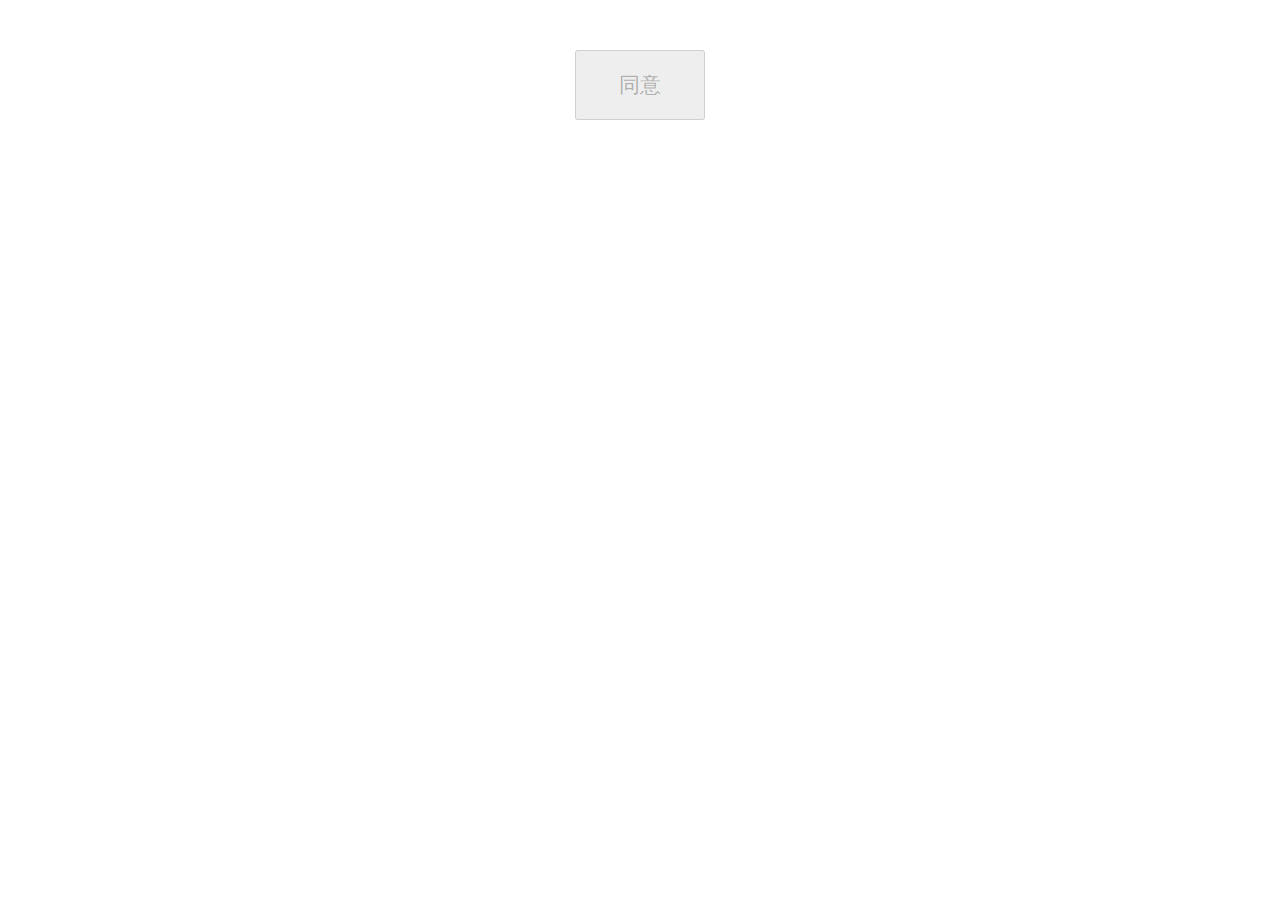
<file: 10-timer-button/index.html>
<!DOCTYPE html>
<html lang="en">
<head>
    <meta charset="UTF-8">
    <meta name="viewport" content="width=device-width, initial-scale=1.0">
    <title>Document</title>
    <link rel="stylesheet" href="./index.css">
</head>
<body>
    <input class="box" type="button" value="同意" disabled />
    <script src="https://code.jquery.com/jquery-3.1.1.min.js"></script>
    <script src="./index.js"></script>
</body>
</html>
</file>
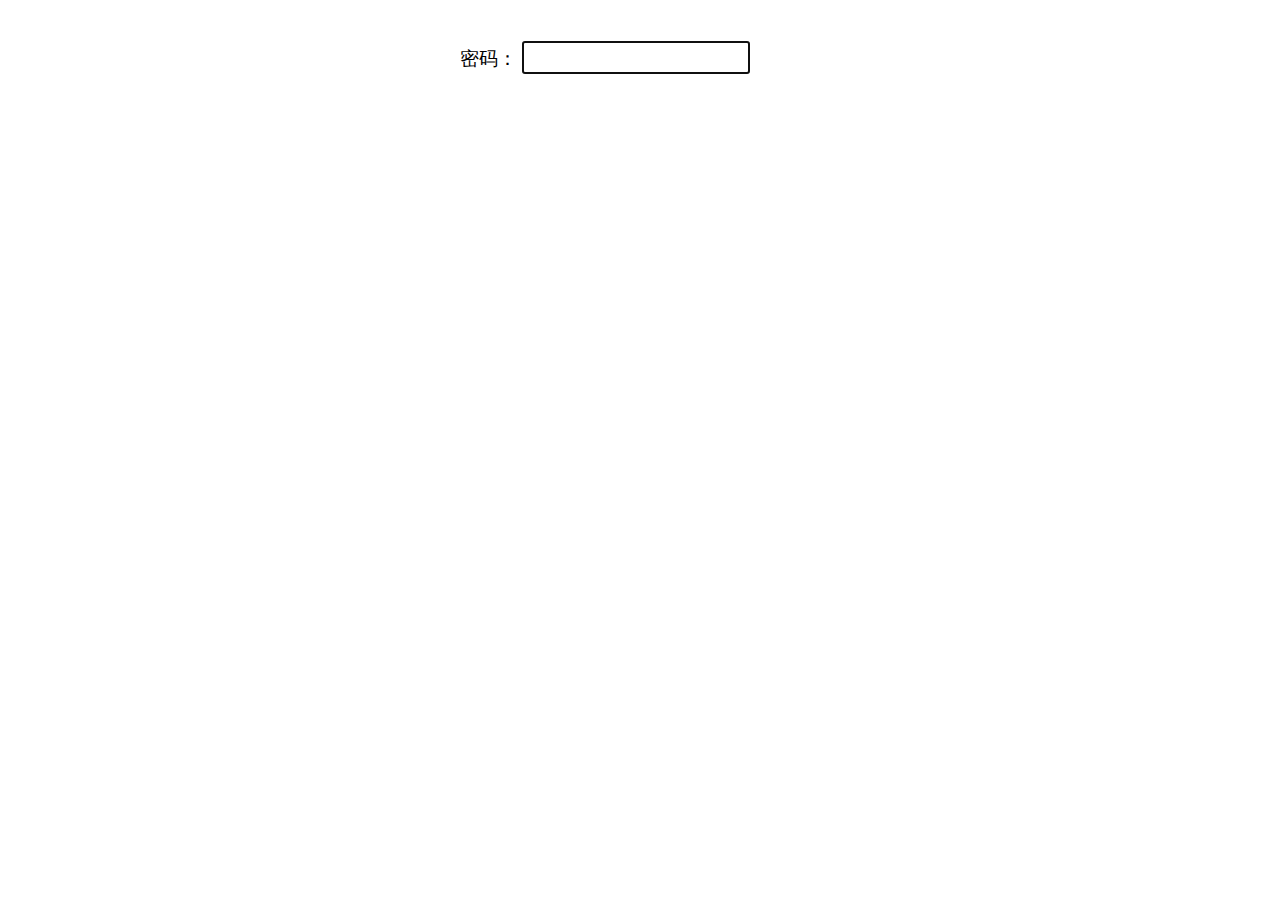
<file: 11-password-visual/index.html>
<!DOCTYPE html>
<html lang="en">
<head>
    <meta charset="UTF-8">
    <meta name="viewport" content="width=device-width, initial-scale=1.0">
    <title>Document</title>
    <link rel="stylesheet" href="./index.css">
</head>
<body>
    <div class="main">
        密码：
        <input id="pwd" type="password" autofocus/>
        <div id="eye"></div>
        <input class="pwd-text" style="z-index: -10;" />
    </div>
    <script src="https://code.jquery.com/jquery-3.1.1.min.js"></script>
    <script src="./index.js"></script>
</body>
</html>
</file>
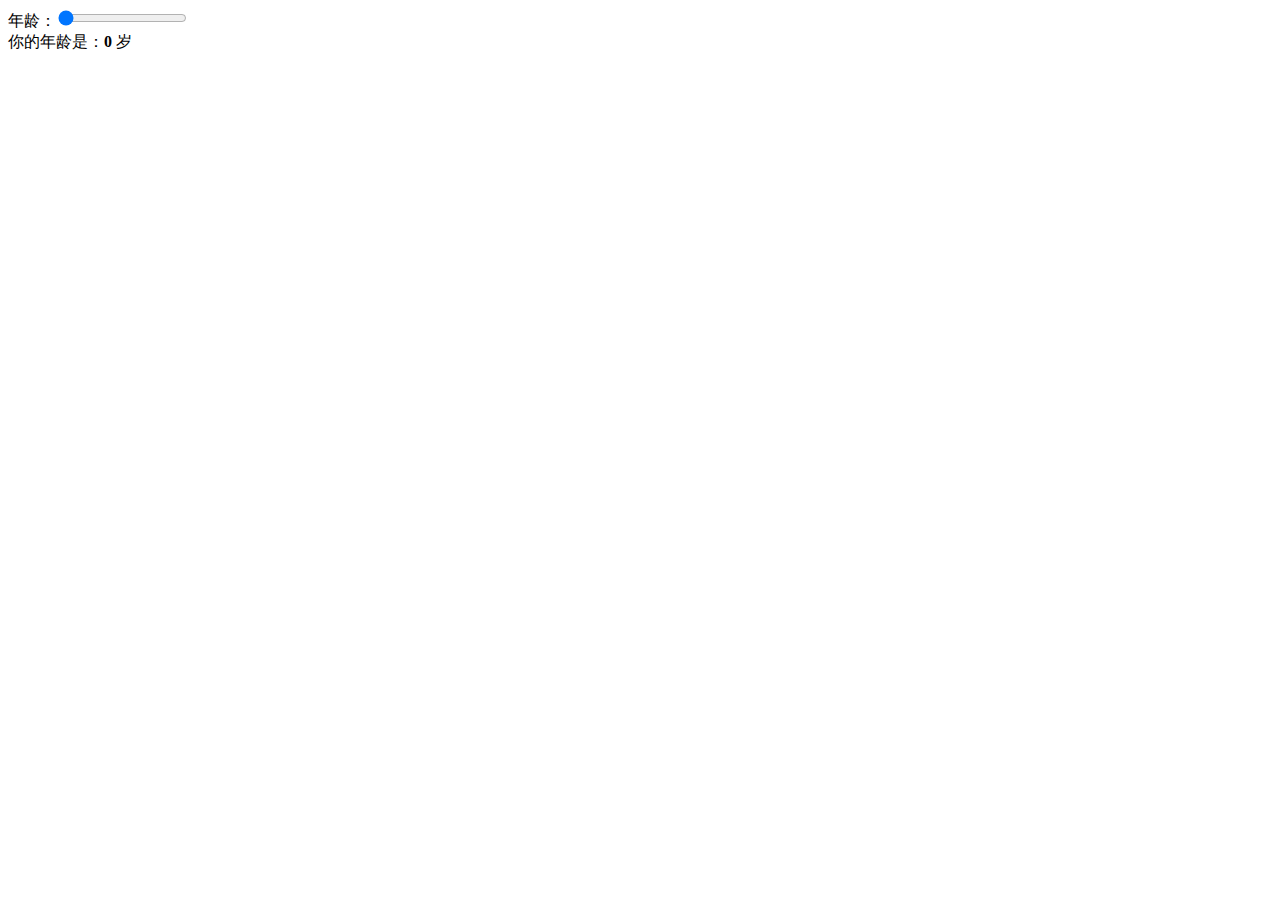
<file: 12-range/index.html>
<!DOCTYPE html>
<html lang="en">
<head>
    <meta charset="UTF-8">
    <meta name="viewport" content="width=device-width, initial-scale=1.0">
    <title>Document</title>
    <link rel="stylesheet" href="./index.css">
</head>
<body>
    年龄：<input type="range" value="0" id="range" />
    <br>
    你的年龄是：<span id="age">0</span>&nbsp;岁
    <script src="https://code.jquery.com/jquery-3.1.1.min.js"></script>
    <script src="./index.js"></script>
</body>
</html>
</file>
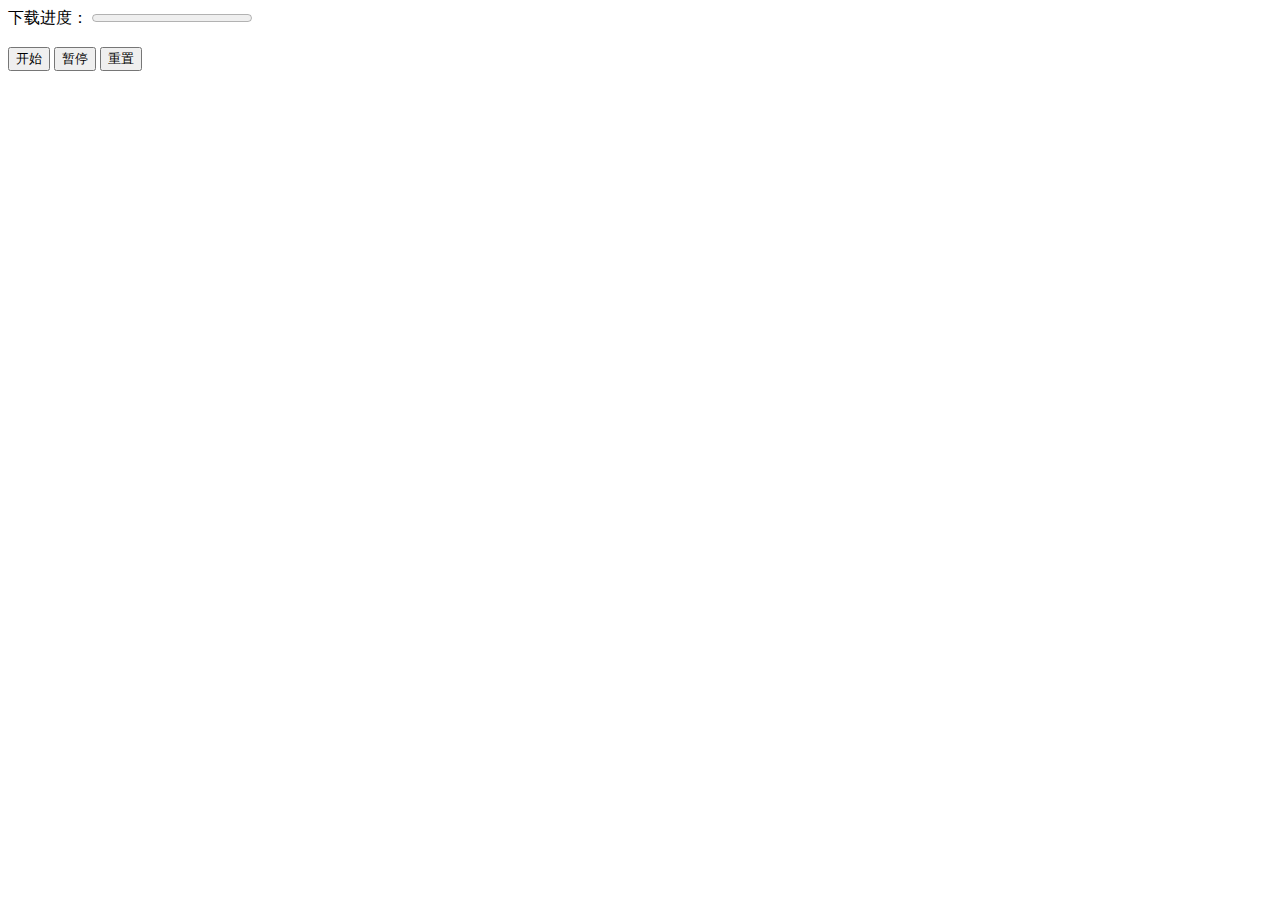
<file: 13-progress/index.html>
<!DOCTYPE html>
<html lang="en">
<head>
    <meta charset="UTF-8">
    <meta name="viewport" content="width=device-width, initial-scale=1.0">
    <title>Document</title>
    <link rel="stylesheet" href="./index.css">
</head>
<body>
    下载进度：
    <progress value="0" max="100"></progress>
    <br>
    <br>
    <button id="start-button">开始</button>
    <button id="stop-button">暂停</button>
    <button id="reset-button">重置</button>
    <script src="https://code.jquery.com/jquery-3.1.1.min.js"></script>
    <script src="./index.js"></script>
</body>
</html>
</file>
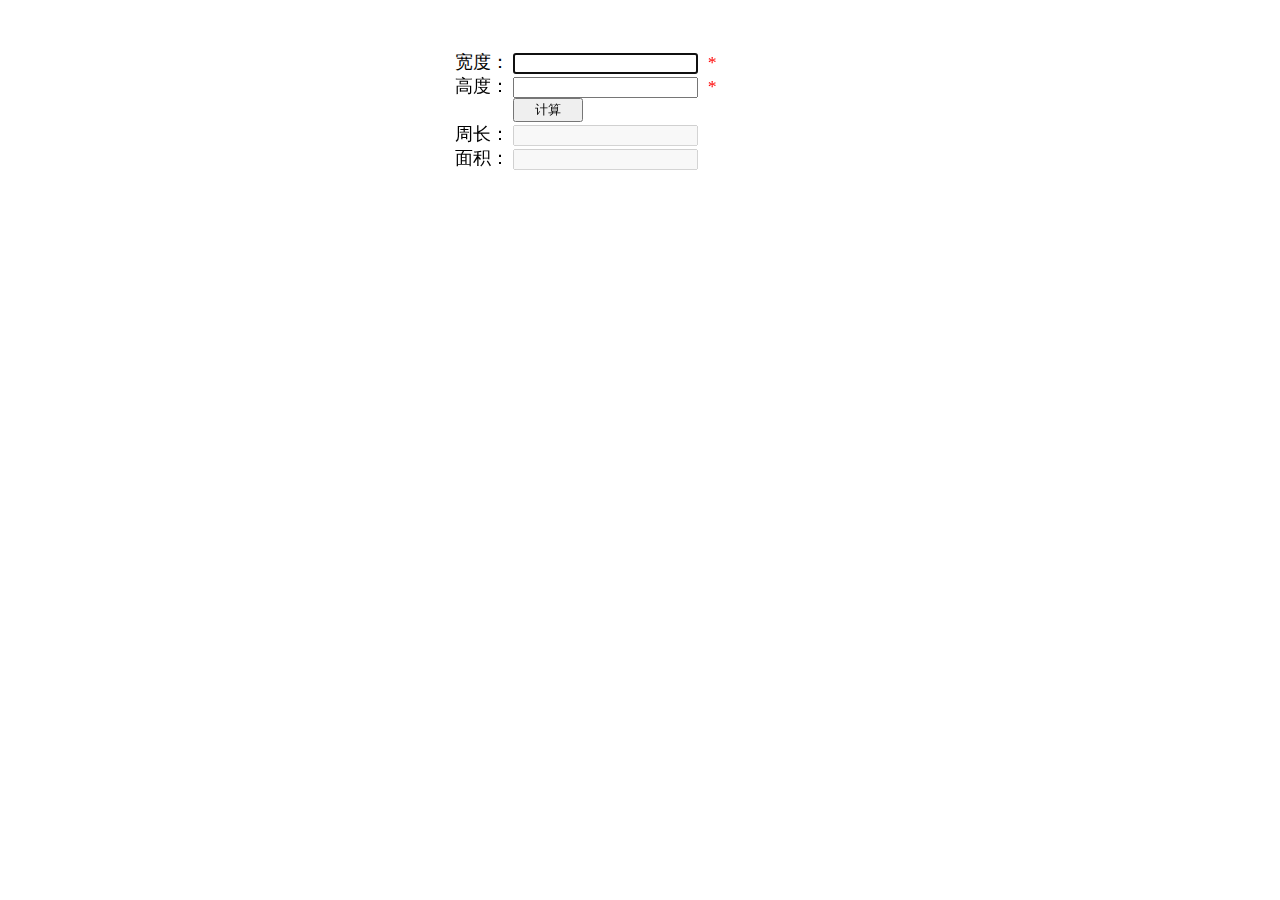
<file: 20-form-validation/index.html>
<!DOCTYPE html>
<html lang="en">
<head>
    <meta charset="UTF-8">
    <meta name="viewport" content="width=device-width,initial-scale=1,user-scalable=0">
    <title>矩形计算器</title>
    <link rel="stylesheet" href="./rectangle.css">
    <link rel="icon" href="https://i.wangding.in/favicon.ico" sizes="48x48" type="image/png">
</head>
<body>
    <div id="box">
        <lable>宽度：</lable>
        <input id="width" type="text" autofocus>
        <span>*</span>
        <br>
        <div id="width-validation-message"></div>
        <lable>高度：</lable>
        <input id="height" type="text">
        <span>*</span>
        <br>
        <div id="height-validation-message"></div>
        <lable></lable>
        <input type="button" id="calculate" value="计算"><br>
        <lable>周长：</lable>
        <input id="perimeter" type="text" disabled>
        <br>
        <lable>面积：</lable>
        <input id="area" type="text" disabled>
    </div> 
    <script src="https://code.jquery.com/jquery-3.1.1.min.js"></script>
    <script src="./rectangle.js"></script>
    
</body>
</html>
</file>
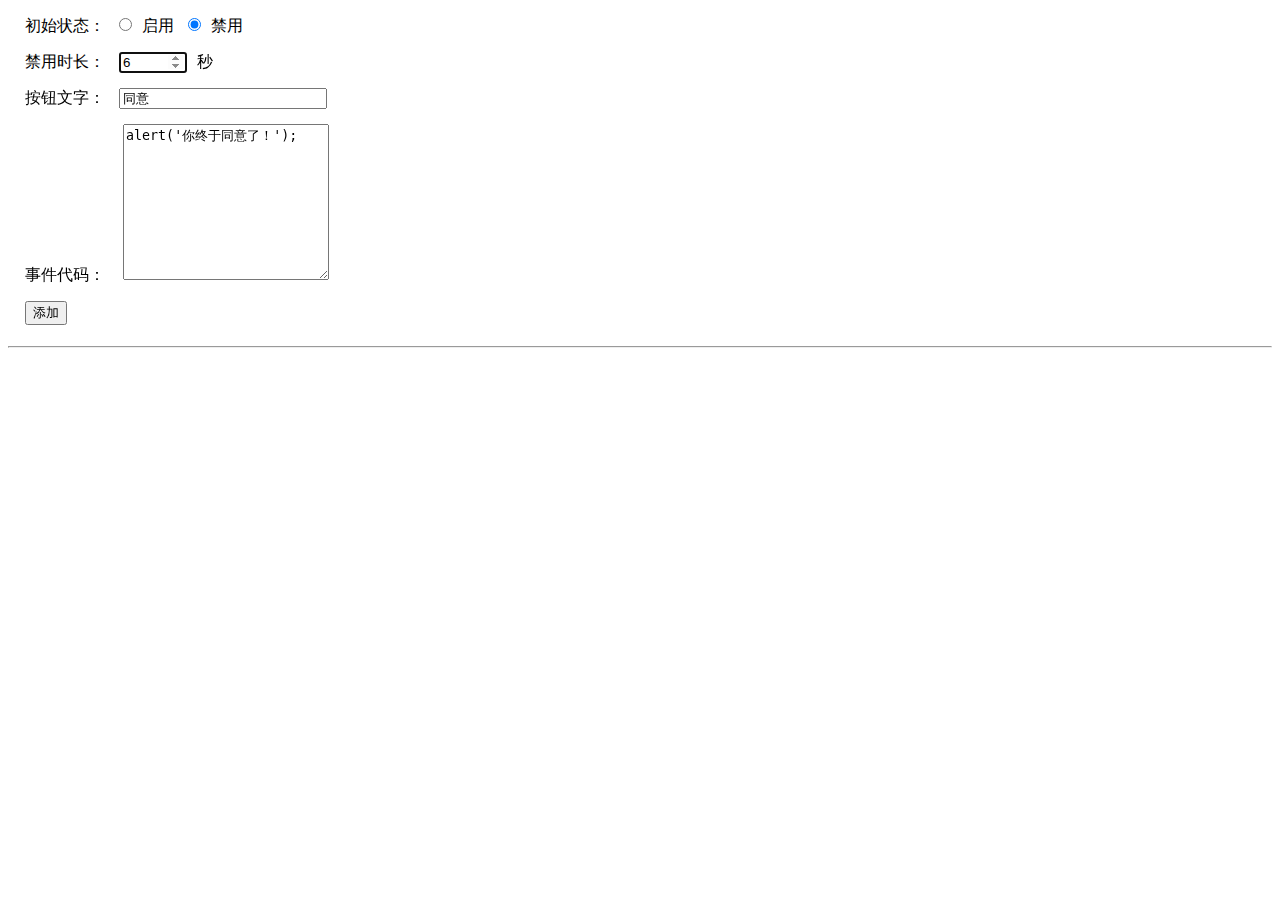
<file: 41-timer-button/index.html>
<!DOCTYPE html>
<html lang="en">
<head>
    <meta charset="UTF-8">
    <meta name="viewport" content="width=device-width, initial-scale=1.0">
    <title>定时器按钮组件</title>
    <link rel="stylesheet" href="./index.css">
</head>
<body>
    <form class="form-create-button">
        <label>初始状态：</label>
        <input type="radio" name="status" value="true"><label>启用</label>
        <input type="radio" name="status" value="false" checked><label>禁用</label>
        <br>
        <label>禁用时长：</label>
        <input type="number" min="0" max="100" value="6" autofocus>秒
        <br>
        <label>按钮文字：</label>
        <input type="text" maxlength="5" value="同意" required>
        <br>
        <div>
        <label>事件代码：</label>
        <textarea cols="30" rows="10">alert('你终于同意了！');</textarea>
        </div>
        <input type="submit" value="添加">
    </form>
    <hr>
    <div class="main"></div>
    <script src="https://code.jquery.com/jquery-3.1.1.min.js"></script>
    <script src="./timer-button.js"></script>
    <script>
        // $(function(){
        //     var $btnAdd = $("#add");

        //     $btnAdd.click(function(){
        //         $timerButton.show({
        //             num:60,
        //             title:"发送验证码",
        //             onClick:function(){
        //                 console.log("点击了定时器按钮！")
        //             }
        //         })
        //     })
        // })
        $(function() {
            var radStatus,
                txtTime  = $('form input[type="number"]'),
                txtTitle = $('form input[type="text"]'),
                txtCode  = $('form textarea'),
                fmButton = $('form');

            fmButton.submit(function(e) {
                e.preventDefault();
                radStatus  = $('form input[type="radio"]:checked');

                /*global timerButton:true*/
                var btn = timerButton({
                    'container': 'div.main',
                    'enabled': radStatus.val() === 'true',
                    'duration': Number(txtTime.val()),
                    'text': txtTitle.val()
                });

                btn.on('timer-button-click', new Function(txtCode.val()));
            });
        });
    </script>
    
</body>
</html>
</file>
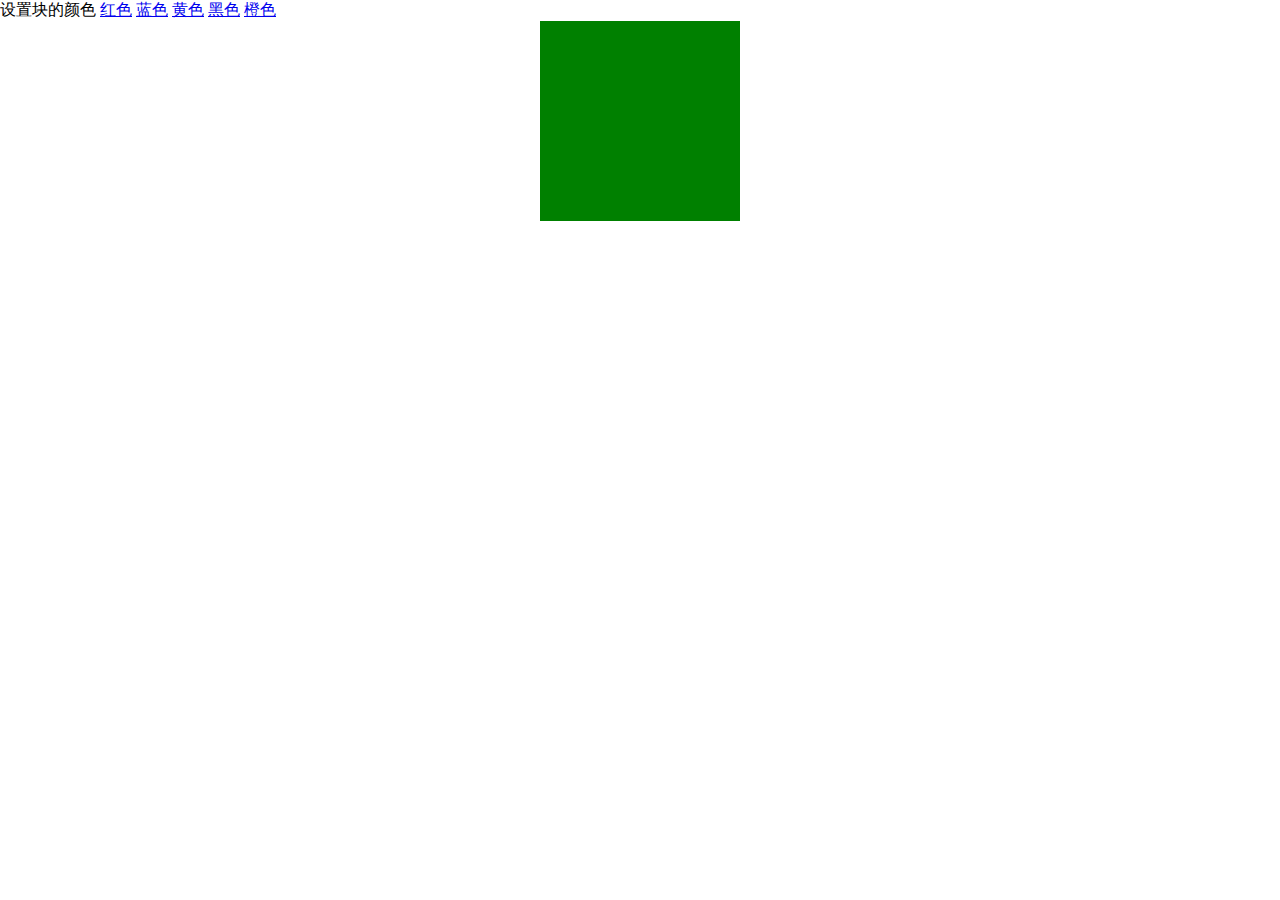
<file: 51-fe-router/index.html>
<!DOCTYPE html>
<html lang="en">
<head>
    <meta charset="UTF-8">
    <meta name="viewport" content="width=device-width, initial-scale=1.0">
    <title>前端路由演示</title>
    <link rel="stylesheet" href="./layout.css">
</head>
<body>
    设置块的颜色
    <a href="#!/red">红色</a>
    <a href="#!/blue">蓝色</a>
    <a href="#!/yellow">黄色</a>
    <a href="#!/black">黑色</a>
    <a href="#!/orange">橙色</a>
    <div class="main"></div>
    <script src="https://code.jquery.com/jquery-3.1.1.min.js"></script>    
    <script src="./main.js"></script>
</body>
</html>
</file>
<file: 10-timer-button/index.css>
.box {
    display: block;
    margin: 50px auto;
    width: 130px;
    height: 70px;
    font-size: 1.3em;
}
</file>
<file: 11-password-visual/index.css>
body{
    font-family:'微软雅黑';
    line-height:2em;
    margin:0;
    font-size:1.2em
}
.main{
    width:360px;
    margin:20px auto 0;
    padding:20px 20px;
    position:relative
}
.main input{
    font-size:1.2em
}
.main #pwd{
    width:220px;
    margin:0
}
.main .pwd-text{
    width:185px;
    height:27px;
    z-index:-10;
    border:none;
    position:relative;
    left:65px;
    top:-66px
}
.main #eye{
    width:34px;
    height:28px;
    background-size:contain;
    position:relative;
    top:-33px;
    left:251px;
    z-index:9;
    background-image:url(https://ss3.bdstatic.com/70cFv8Sh_Q1YnxGkpoWK1HF6hhy/it/u=474243991,3615038954&fm=15&gp=0.jpg)
}
</file>
<file: 12-range/index.css>
#rang{
    width: 300;
}
span{
    font-weight: bold;
}
</file>
<file: 13-progress/index.css>
#downloadProgress {
     width: 300px;
}
</file>
<file: 20-form-validation/rectangle.css>
#box{
	font-size:1.1em;
    margin:50px auto;
    width:370px;
}
#calculate{
	margin-left:58px;
    width:70px;
}
input label,span{
	font-size:1em;
    margin: 5px 0 ;
    padding-left:5px;  
}
span{
    color:red;
}
#width-validation-message,
#height-validation-message{
    margin-left:60px;
    color:red;
    font-size:0.8em;
}
</file>
<file: 41-timer-button/index.css>
.timer-button {
    width: 160px;
    height: 70px;
    margin-top: 10px;
    margin-right: 10px;
    font-size: 1.2em;
}
body {
    line-height: 2em;
}

form {
    padding-left: 17px;
    padding-bottom: 10px;
}

form  input, label, textarea {
    margin-top: 10px;
    margin-right: 10px;
    margin-left: 0px;
    margin-bottom: 0px;
}

form  input[type="number"] {
    width: 60px;
}

form  input[type="text"], textarea {
    width: 200px;
}

form textarea {
    margin-left: 4px;
}

form div {
    padding-left: 0px;
    padding-bottom: 0px;
}
</file>
<file: 51-fe-router/layout.css>
body,div{
    margin:0;
    padding:0;
}
.main{
    background: green;
    width:200px;
    height:200px;
    margin: 0 auto;
}
</file>
